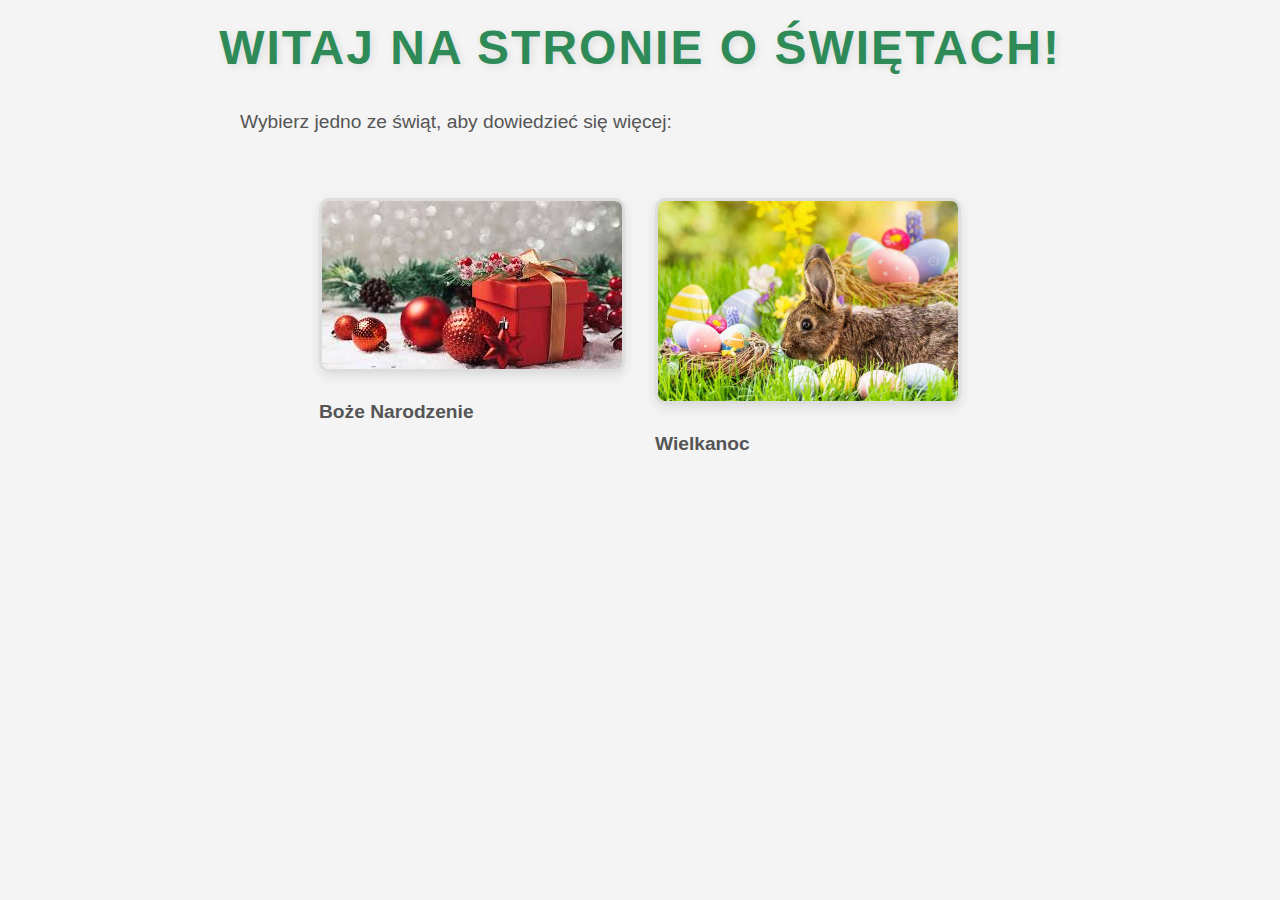
<file: index.html>
<!DOCTYPE html>
<html lang="pl">
<head>
    <meta charset="UTF-8">
    <meta name="viewport" content="width=device-width, initial-scale=1.0">
    <title>Świąteczna Strona Główna</title>
    <link rel="stylesheet" href="style.css">
</head>
<body>
    <h1>Witaj na stronie o świętach!</h1>
    <p>Wybierz jedno ze świąt, aby dowiedzieć się więcej:</p>
    <div class="gallery">
        <a href="swieto1.html">
            <img src="swieto1.jpg" alt="Święto 1">
            <p>Boże Narodzenie</p>
        </a>
        <a href="swieto2.html">
            <img src="swieto2.jpg" alt="Święto 2">
            <p>Wielkanoc</p>
        </a>
    </div>
</body>
</html>
</file>
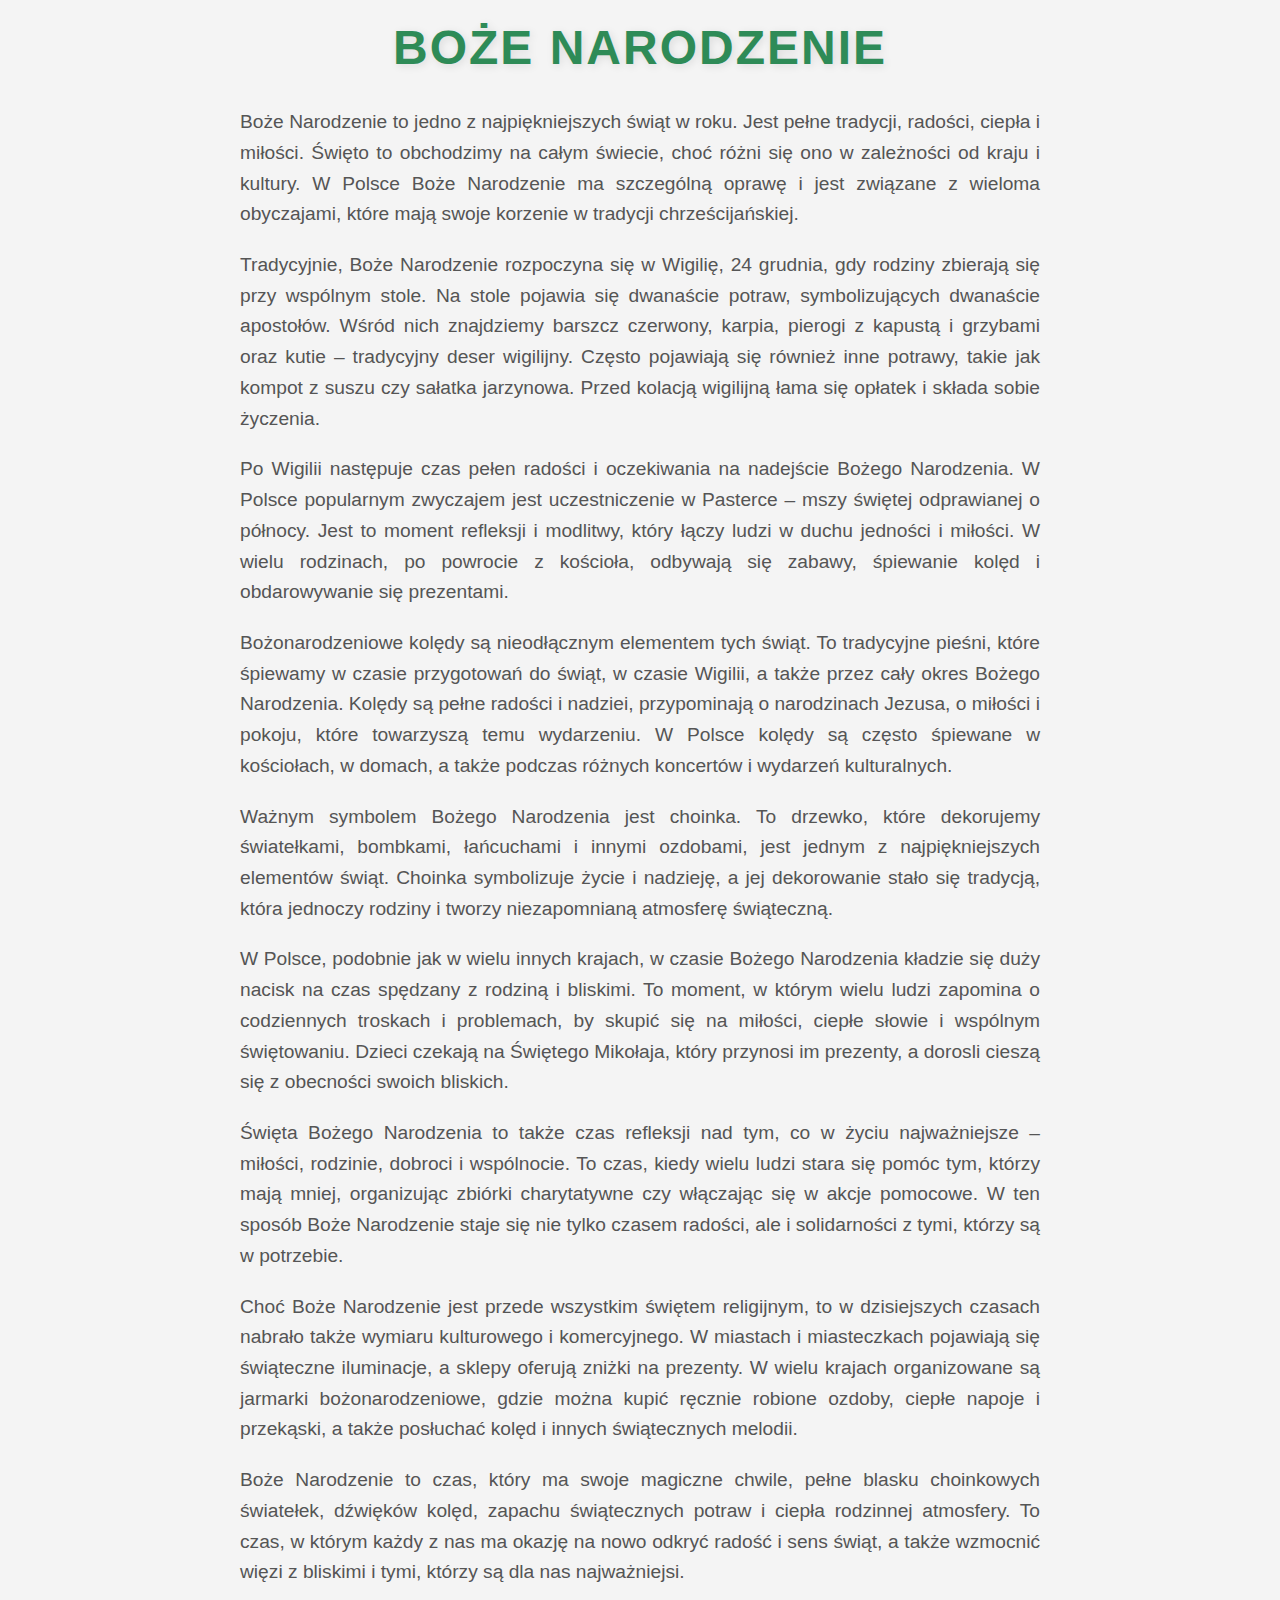
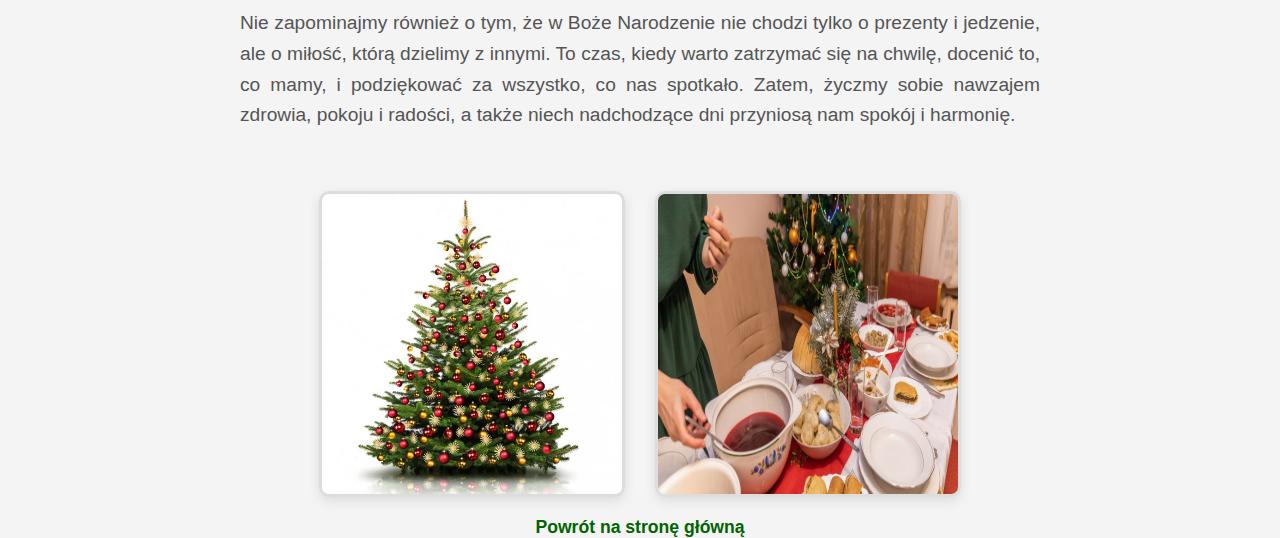
<file: swieto1.html>
<!DOCTYPE html>
<html lang="pl">
<head>
    <meta charset="UTF-8">
    <meta name="viewport" content="width=device-width, initial-scale=1.0">
    <title>Boże Narodzenie</title>
    <link rel="stylesheet" href="style.css">
</head>
<body>
    <h1>Boże Narodzenie</h1>
    <p>Boże Narodzenie to jedno z najpiękniejszych świąt w roku. Jest pełne tradycji, radości, ciepła i miłości. Święto to obchodzimy na całym świecie, choć różni się ono w zależności od kraju i kultury. W Polsce Boże Narodzenie ma szczególną oprawę i jest związane z wieloma obyczajami, które mają swoje korzenie w tradycji chrześcijańskiej.</p>
    
    <p>Tradycyjnie, Boże Narodzenie rozpoczyna się w Wigilię, 24 grudnia, gdy rodziny zbierają się przy wspólnym stole. Na stole pojawia się dwanaście potraw, symbolizujących dwanaście apostołów. Wśród nich znajdziemy barszcz czerwony, karpia, pierogi z kapustą i grzybami oraz kutie – tradycyjny deser wigilijny. Często pojawiają się również inne potrawy, takie jak kompot z suszu czy sałatka jarzynowa. Przed kolacją wigilijną łama się opłatek i składa sobie życzenia.</p>

    <p>Po Wigilii następuje czas pełen radości i oczekiwania na nadejście Bożego Narodzenia. W Polsce popularnym zwyczajem jest uczestniczenie w Pasterce – mszy świętej odprawianej o północy. Jest to moment refleksji i modlitwy, który łączy ludzi w duchu jedności i miłości. W wielu rodzinach, po powrocie z kościoła, odbywają się zabawy, śpiewanie kolęd i obdarowywanie się prezentami.</p>

    <p>Bożonarodzeniowe kolędy są nieodłącznym elementem tych świąt. To tradycyjne pieśni, które śpiewamy w czasie przygotowań do świąt, w czasie Wigilii, a także przez cały okres Bożego Narodzenia. Kolędy są pełne radości i nadziei, przypominają o narodzinach Jezusa, o miłości i pokoju, które towarzyszą temu wydarzeniu. W Polsce kolędy są często śpiewane w kościołach, w domach, a także podczas różnych koncertów i wydarzeń kulturalnych.</p>

    <p>Ważnym symbolem Bożego Narodzenia jest choinka. To drzewko, które dekorujemy światełkami, bombkami, łańcuchami i innymi ozdobami, jest jednym z najpiękniejszych elementów świąt. Choinka symbolizuje życie i nadzieję, a jej dekorowanie stało się tradycją, która jednoczy rodziny i tworzy niezapomnianą atmosferę świąteczną.</p>

    <p>W Polsce, podobnie jak w wielu innych krajach, w czasie Bożego Narodzenia kładzie się duży nacisk na czas spędzany z rodziną i bliskimi. To moment, w którym wielu ludzi zapomina o codziennych troskach i problemach, by skupić się na miłości, ciepłe słowie i wspólnym świętowaniu. Dzieci czekają na Świętego Mikołaja, który przynosi im prezenty, a dorosli cieszą się z obecności swoich bliskich.</p>

    <p>Święta Bożego Narodzenia to także czas refleksji nad tym, co w życiu najważniejsze – miłości, rodzinie, dobroci i wspólnocie. To czas, kiedy wielu ludzi stara się pomóc tym, którzy mają mniej, organizując zbiórki charytatywne czy włączając się w akcje pomocowe. W ten sposób Boże Narodzenie staje się nie tylko czasem radości, ale i solidarności z tymi, którzy są w potrzebie.</p>

    <p>Choć Boże Narodzenie jest przede wszystkim świętem religijnym, to w dzisiejszych czasach nabrało także wymiaru kulturowego i komercyjnego. W miastach i miasteczkach pojawiają się świąteczne iluminacje, a sklepy oferują zniżki na prezenty. W wielu krajach organizowane są jarmarki bożonarodzeniowe, gdzie można kupić ręcznie robione ozdoby, ciepłe napoje i przekąski, a także posłuchać kolęd i innych świątecznych melodii.</p>

    <p>Boże Narodzenie to czas, który ma swoje magiczne chwile, pełne blasku choinkowych światełek, dźwięków kolęd, zapachu świątecznych potraw i ciepła rodzinnej atmosfery. To czas, w którym każdy z nas ma okazję na nowo odkryć radość i sens świąt, a także wzmocnić więzi z bliskimi i tymi, którzy są dla nas najważniejsi.</p>

    <p>Nie zapominajmy również o tym, że w Boże Narodzenie nie chodzi tylko o prezenty i jedzenie, ale o miłość, którą dzielimy z innymi. To czas, kiedy warto zatrzymać się na chwilę, docenić to, co mamy, i podziękować za wszystko, co nas spotkało. Zatem, życzmy sobie nawzajem zdrowia, pokoju i radości, a także niech nadchodzące dni przyniosą nam spokój i harmonię.</p>
    
    <div class="gallery">
        <img src="choinka.jpg" alt="Choinka" />
        <img src="wigilia.jpg" alt="Wigilia" />
    </div>
    
    <a href="index.html">Powrót na stronę główną</a>
</body>
</html>
</file>
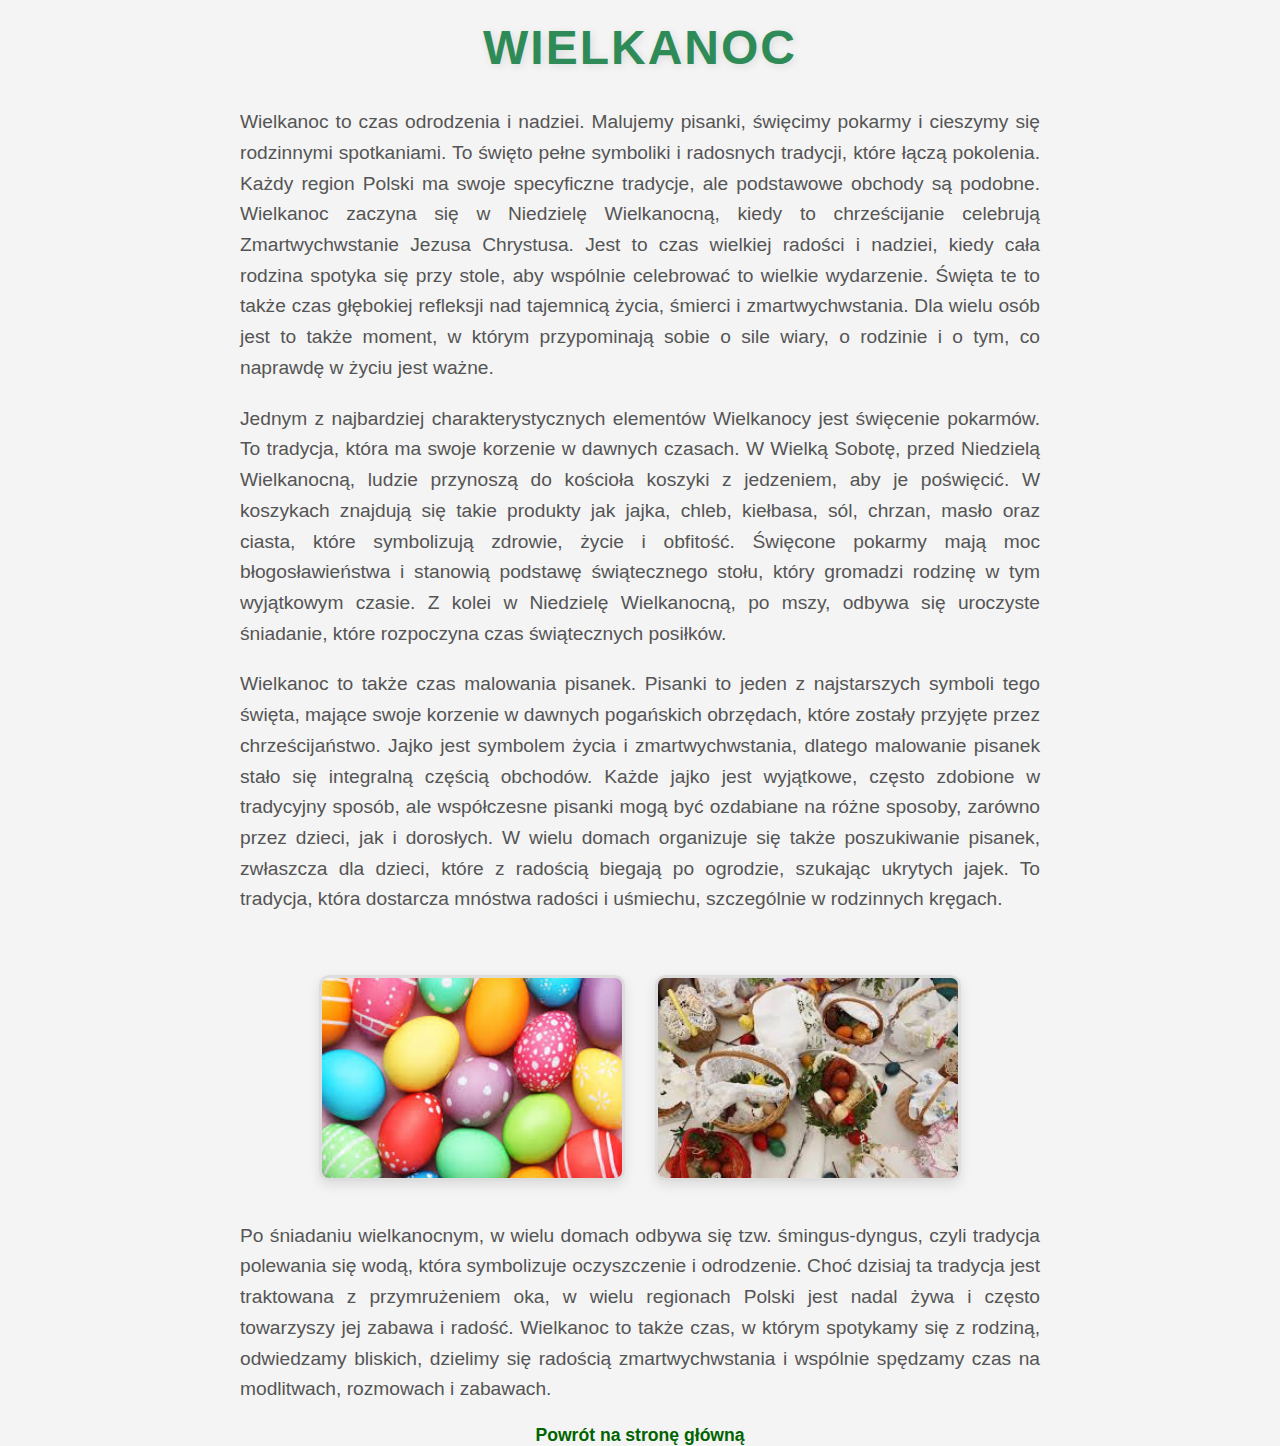
<file: swieto2.html>
<!DOCTYPE html>
<html lang="pl">
<head>
    <meta charset="UTF-8">
    <meta name="viewport" content="width=device-width, initial-scale=1.0">
    <title>Wielkanoc</title>
    <link rel="stylesheet" href="style.css">
</head>
<body>
    <h1>Wielkanoc</h1>
    <p>Wielkanoc to czas odrodzenia i nadziei. Malujemy pisanki, święcimy pokarmy i cieszymy się rodzinnymi spotkaniami. To święto pełne symboliki i radosnych tradycji, które łączą pokolenia. Każdy region Polski ma swoje specyficzne tradycje, ale podstawowe obchody są podobne. Wielkanoc zaczyna się w Niedzielę Wielkanocną, kiedy to chrześcijanie celebrują Zmartwychwstanie Jezusa Chrystusa. Jest to czas wielkiej radości i nadziei, kiedy cała rodzina spotyka się przy stole, aby wspólnie celebrować to wielkie wydarzenie. Święta te to także czas głębokiej refleksji nad tajemnicą życia, śmierci i zmartwychwstania. Dla wielu osób jest to także moment, w którym przypominają sobie o sile wiary, o rodzinie i o tym, co naprawdę w życiu jest ważne.</p>
    
    <p>Jednym z najbardziej charakterystycznych elementów Wielkanocy jest święcenie pokarmów. To tradycja, która ma swoje korzenie w dawnych czasach. W Wielką Sobotę, przed Niedzielą Wielkanocną, ludzie przynoszą do kościoła koszyki z jedzeniem, aby je poświęcić. W koszykach znajdują się takie produkty jak jajka, chleb, kiełbasa, sól, chrzan, masło oraz ciasta, które symbolizują zdrowie, życie i obfitość. Święcone pokarmy mają moc błogosławieństwa i stanowią podstawę świątecznego stołu, który gromadzi rodzinę w tym wyjątkowym czasie. Z kolei w Niedzielę Wielkanocną, po mszy, odbywa się uroczyste śniadanie, które rozpoczyna czas świątecznych posiłków.</p>

    <p>Wielkanoc to także czas malowania pisanek. Pisanki to jeden z najstarszych symboli tego święta, mające swoje korzenie w dawnych pogańskich obrzędach, które zostały przyjęte przez chrześcijaństwo. Jajko jest symbolem życia i zmartwychwstania, dlatego malowanie pisanek stało się integralną częścią obchodów. Każde jajko jest wyjątkowe, często zdobione w tradycyjny sposób, ale współczesne pisanki mogą być ozdabiane na różne sposoby, zarówno przez dzieci, jak i dorosłych. W wielu domach organizuje się także poszukiwanie pisanek, zwłaszcza dla dzieci, które z radością biegają po ogrodzie, szukając ukrytych jajek. To tradycja, która dostarcza mnóstwa radości i uśmiechu, szczególnie w rodzinnych kręgach.</p>

    <div class="gallery">
        <img src="pisanki.jpg" alt="Pisanki" />
        <img src="swiecenie.jpg" alt="Święcenie pokarmów" />
    </div>

    <p>Po śniadaniu wielkanocnym, w wielu domach odbywa się tzw. śmingus-dyngus, czyli tradycja polewania się wodą, która symbolizuje oczyszczenie i odrodzenie. Choć dzisiaj ta tradycja jest traktowana z przymrużeniem oka, w wielu regionach Polski jest nadal żywa i często towarzyszy jej zabawa i radość. Wielkanoc to także czas, w którym spotykamy się z rodziną, odwiedzamy bliskich, dzielimy się radością zmartwychwstania i wspólnie spędzamy czas na modlitwach, rozmowach i zabawach.</p>

    <a href="index.html">Powrót na stronę główną</a>
</body>
</html>
</file>
<file: style.css>
body {
    font-family: 'Arial', sans-serif;
    text-align: center;
    background-color: #f4f4f4;
    color: #333;
    margin: 0;
    padding: 0;
    box-sizing: border-box;
}

h1 {
    color: #2E8B57;
    font-size: 3rem;
    margin-top: 20px;
    text-transform: uppercase;
    letter-spacing: 2px;
    font-weight: bold;
    text-shadow: 2px 2px 8px rgba(0, 0, 0, 0.1);
}

p {
    font-size: 1.2rem;
    line-height: 1.6;
    margin: 20px auto;
    max-width: 800px;
    text-align: justify;
    color: #555;
}

a {
    text-decoration: none;
    color: #006400;
    font-size: 1.1rem;
    font-weight: bold;
    transition: color 0.3s ease-in-out;
}

a:hover {
    color: #FF6347;
    text-decoration: underline;
}

.gallery {
    display: flex;
    justify-content: center;
    gap: 30px;
    margin-top: 40px;
    flex-wrap: wrap;
    padding: 20px;
}

.gallery img {
    width: 300px;
    height: auto;
    border-radius: 10px;
    border: 3px solid #ddd;
    box-shadow: 0 4px 12px rgba(0, 0, 0, 0.1);
    transition: transform 0.3s ease, box-shadow 0.3s ease;
}

.gallery img:hover {
    transform: scale(1.1);
    box-shadow: 0 8px 16px rgba(0, 0, 0, 0.2);
}

header {
    background: linear-gradient(to right, #2E8B57, #6B8E23);
    color: white;
    padding: 60px 20px;
    text-align: center;
    box-shadow: 0 4px 8px rgba(0, 0, 0, 0.1);
}

footer {
    background-color: #2E8B57;
    color: white;
    padding: 15px 0;
    text-align: center;
    font-size: 0.9rem;
}

footer a {
    color: #fff;
    text-decoration: underline;
    transition: color 0.3s ease;
}

footer a:hover {
    color: #FF6347;
}

@keyframes fadeIn {
    from {
        opacity: 0;
    }
    to {
        opacity: 1;
    }
}

body {
    animation: fadeIn 1.5s ease-out;
}

@media (max-width: 768px) {
    h1 {
        font-size: 2.5rem;
    }

    .gallery {
        flex-direction: column;
    }

    .gallery img {
        width: 90%;
    }
}
</file>
